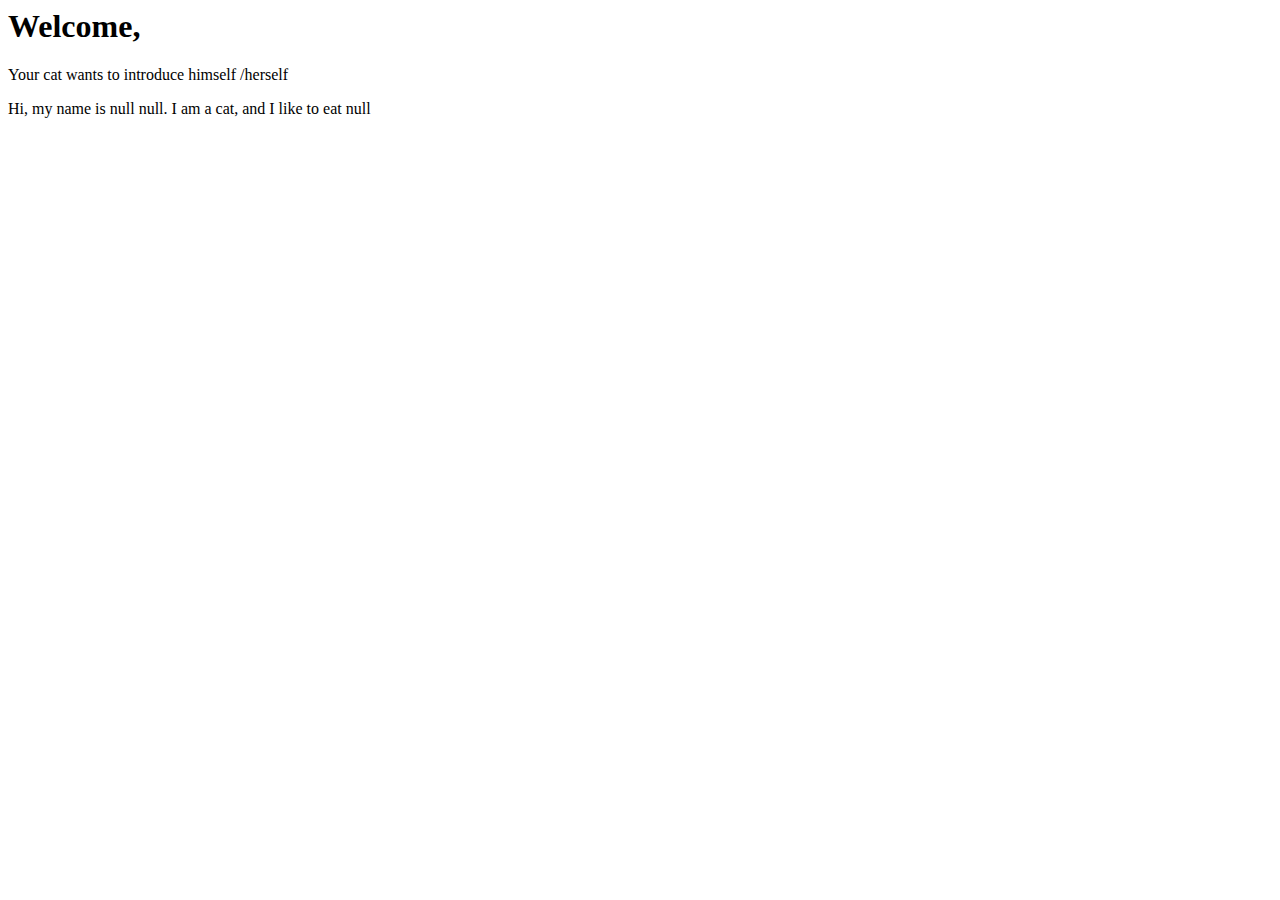
<file: class-13-local_storage-ui_ux/index.html>
<!DOCTYPE <!DOCTYPE html>
<html>
<head>
  <meta charset="utf-8" />
  <title>Local Storage</title>
</head>
<body>
 <h1> Welcome, <span id="user-name"></span></h1>
<p>Your cat wants to introduce himself /herself </p>
<p id="message"></p>
 <script src="app.js"></script>
</body>
</html>
</file>
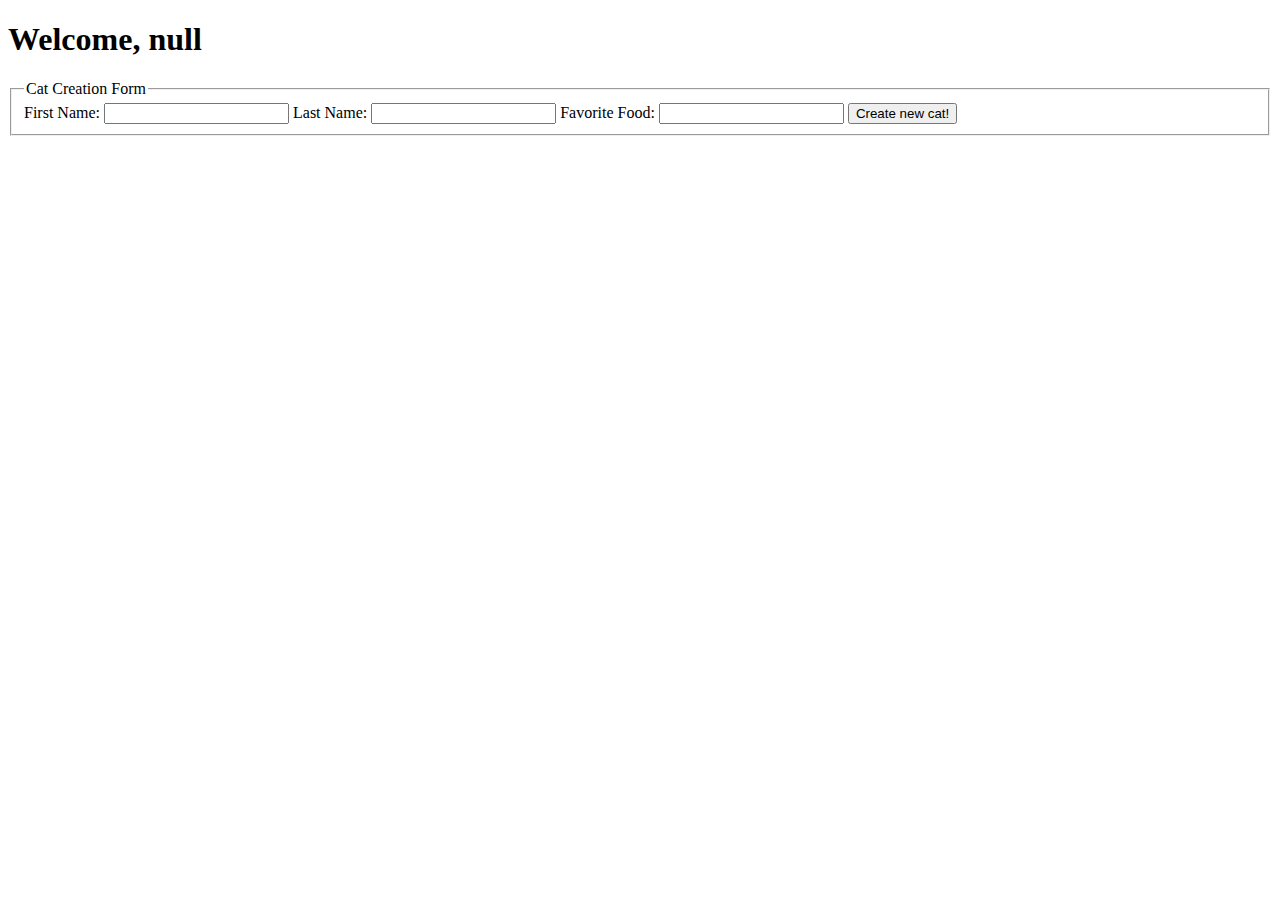
<file: class-14-js_inheritance-css_animations/index.html>
<!DOCTYPE html>
<html>
<head>
  <meta charset="utf-8" />
  <title>Local Storage</title>
</head>
<body>
 <h1> Welcome, <span id="user-name"></span></h1>
 <form id="cat-form">
     <fieldset>
         <legend>Cat Creation Form</legend>

         <label for="first-name">First Name: </label>
         <input name="first-name" id="first-name" type="text"/>

         <label for="last-name">Last Name:</label>
         <input name="last-name" id="last-name" type="text" />

         <label for="favorite-food">Favorite Food: </label>
         <input name="favorite-food" id="favorite-food" type="text"/>

         <button type="submit">Create new cat!</button>
     </fieldset>
 </form>
 <!-- app.js contains common functionality-->
 <script src="js/app.js"></script>
 <script src="js/cat-management.js"></script>
</body>
</html>
</file>
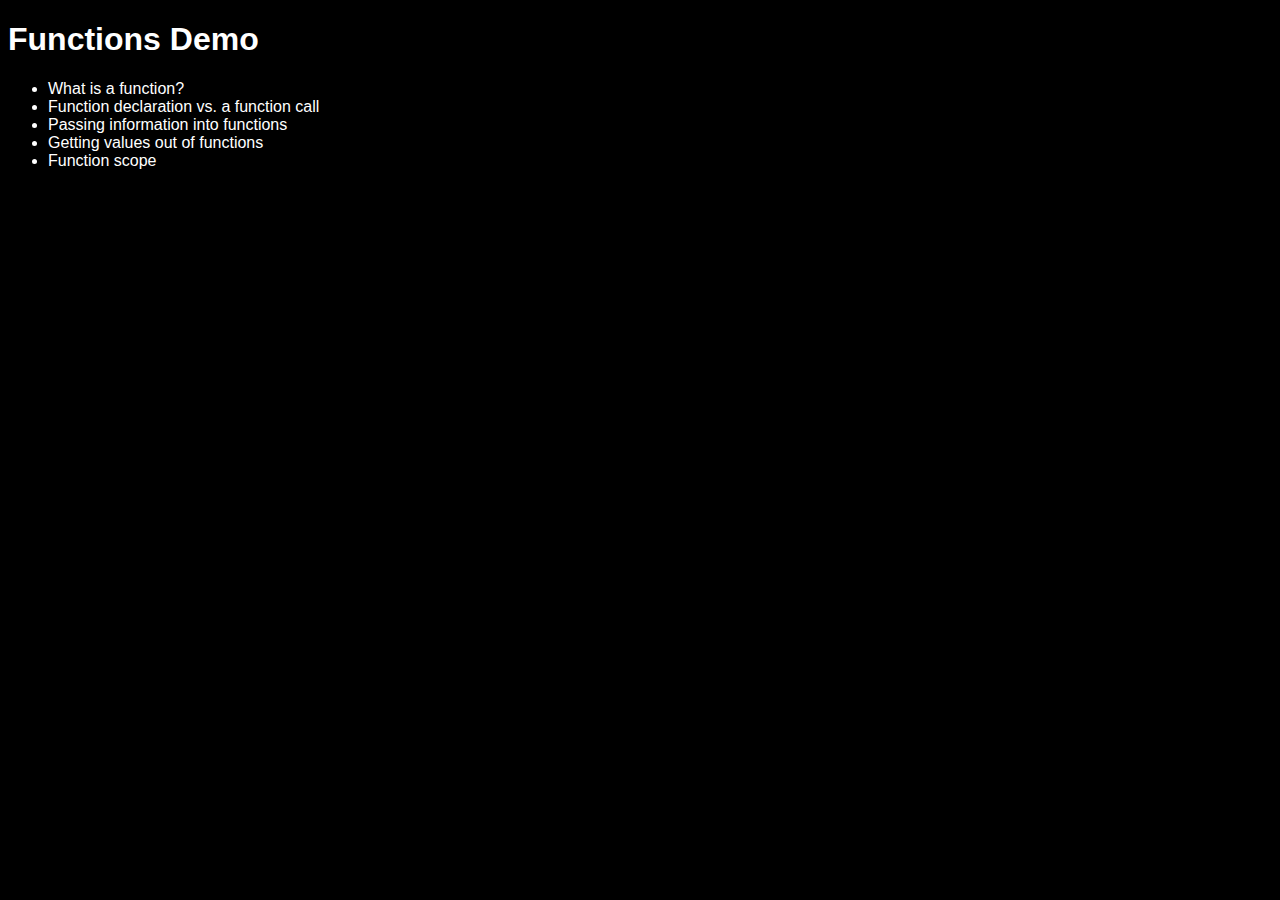
<file: class-05-images-color-text/demo-functions/index.html>
<!DOCTYPE html>
<html>

<head>
  <meta charset="utf-8">
  <title>Functions Demo</title>
  <link rel="stylesheet" href="style.css">
</head>

<body>
  <h1>Functions Demo</h1>
  <ul>
    <li id="what">What is a function?</li>
    <li>Function declaration vs. a function call</li>
    <li>Passing information into functions</li>
    <li>Getting values out of functions</li>
    <li>Function scope</li>
    <script src="functions.js"></script>
</body>

</html>
</file>
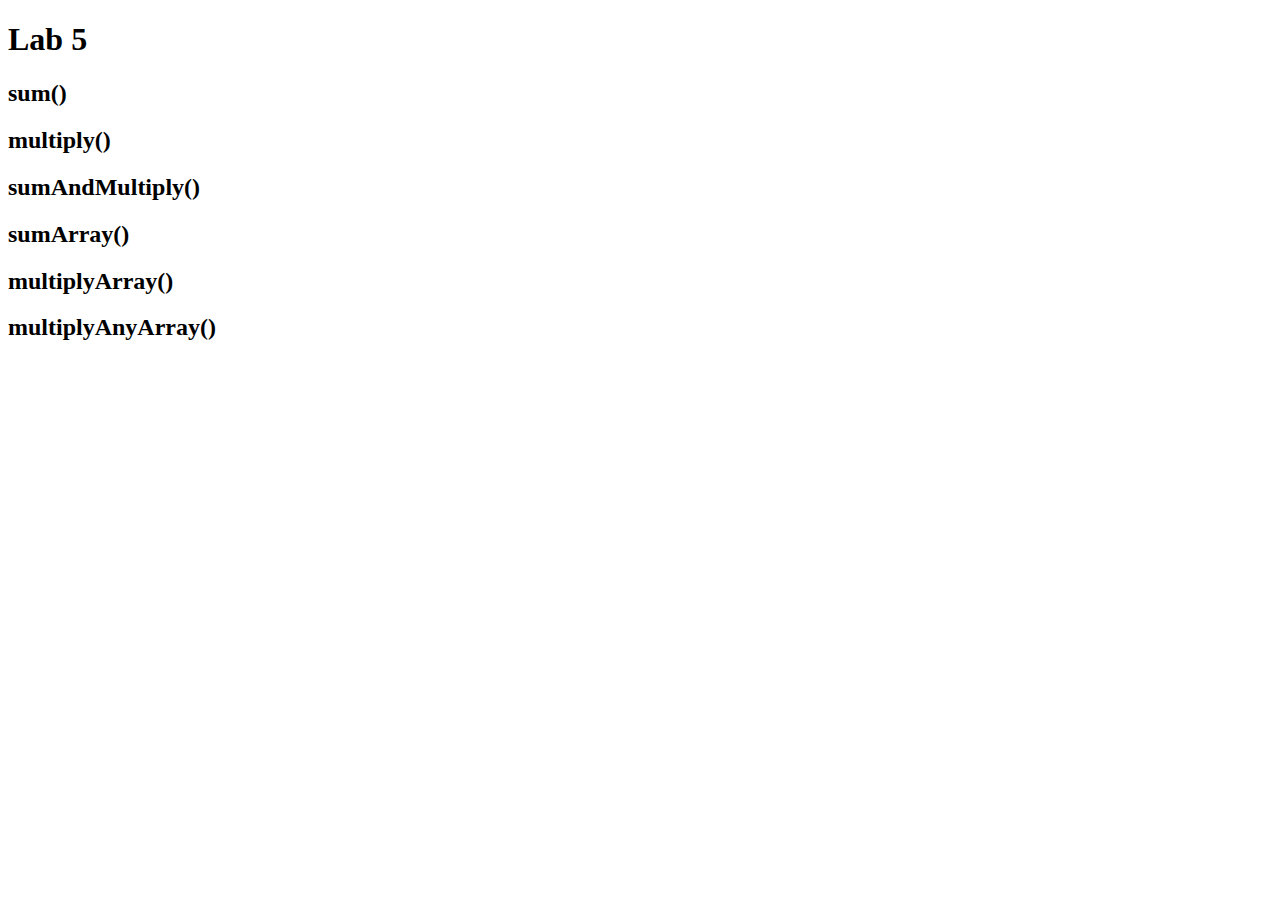
<file: class-05-images-color-text/lab/index.html>
<!DOCTYPE html>
<html>

  <head>
    <title>Lab 5</title>
  </head>

  <body>
    <h1>Lab 5</h1>

    <h2>sum()</h2>
    <p id="sum"></p>

    <h2>multiply()</h2>
    <p></p>

    <h2>sumAndMultiply()</h2>
    <p></p>
    <p></p>

    <h2>sumArray()</h2>
    <p></p>

    <h2>multiplyArray()</h2>
    <p></p>
    
    <h2>multiplyAnyArray()</h2>
    <p></p>

    <script src="tests.js" type="text/javascript"></script>
    <script src="app.js" type="text/javascript"></script>
  </body>
</html>
</file>
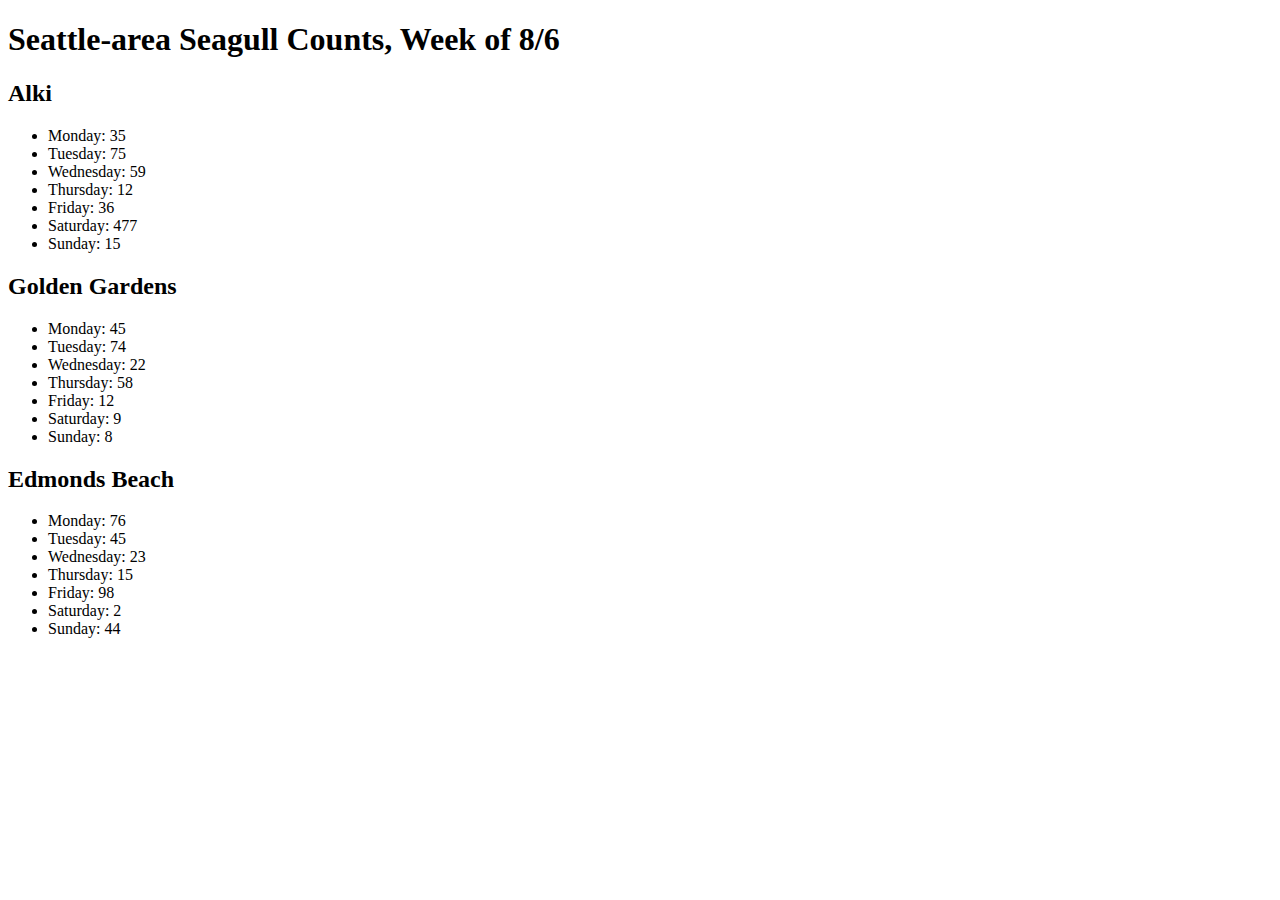
<file: class-06-dom-objects-domain_modeling/demo-objects-dom/index.html>
<!DOCTYPE html>
<html>

<head>
  <meta charset="utf-8">
  <title>Objects and the DOM</title>
</head>

<body>
  <h1>Seattle-area Seagull Counts, Week of 8/6</h1>

  <h2>Alki</h2>
  <ul id="alkibeach"></ul>

  <h2>Golden Gardens</h2>
  <ul id="gg"></ul>

  <h2>Edmonds Beach</h2>
  <ul id="edmonds"></ul>

  <script src="app.js"></script>
</body>

</html>
</file>
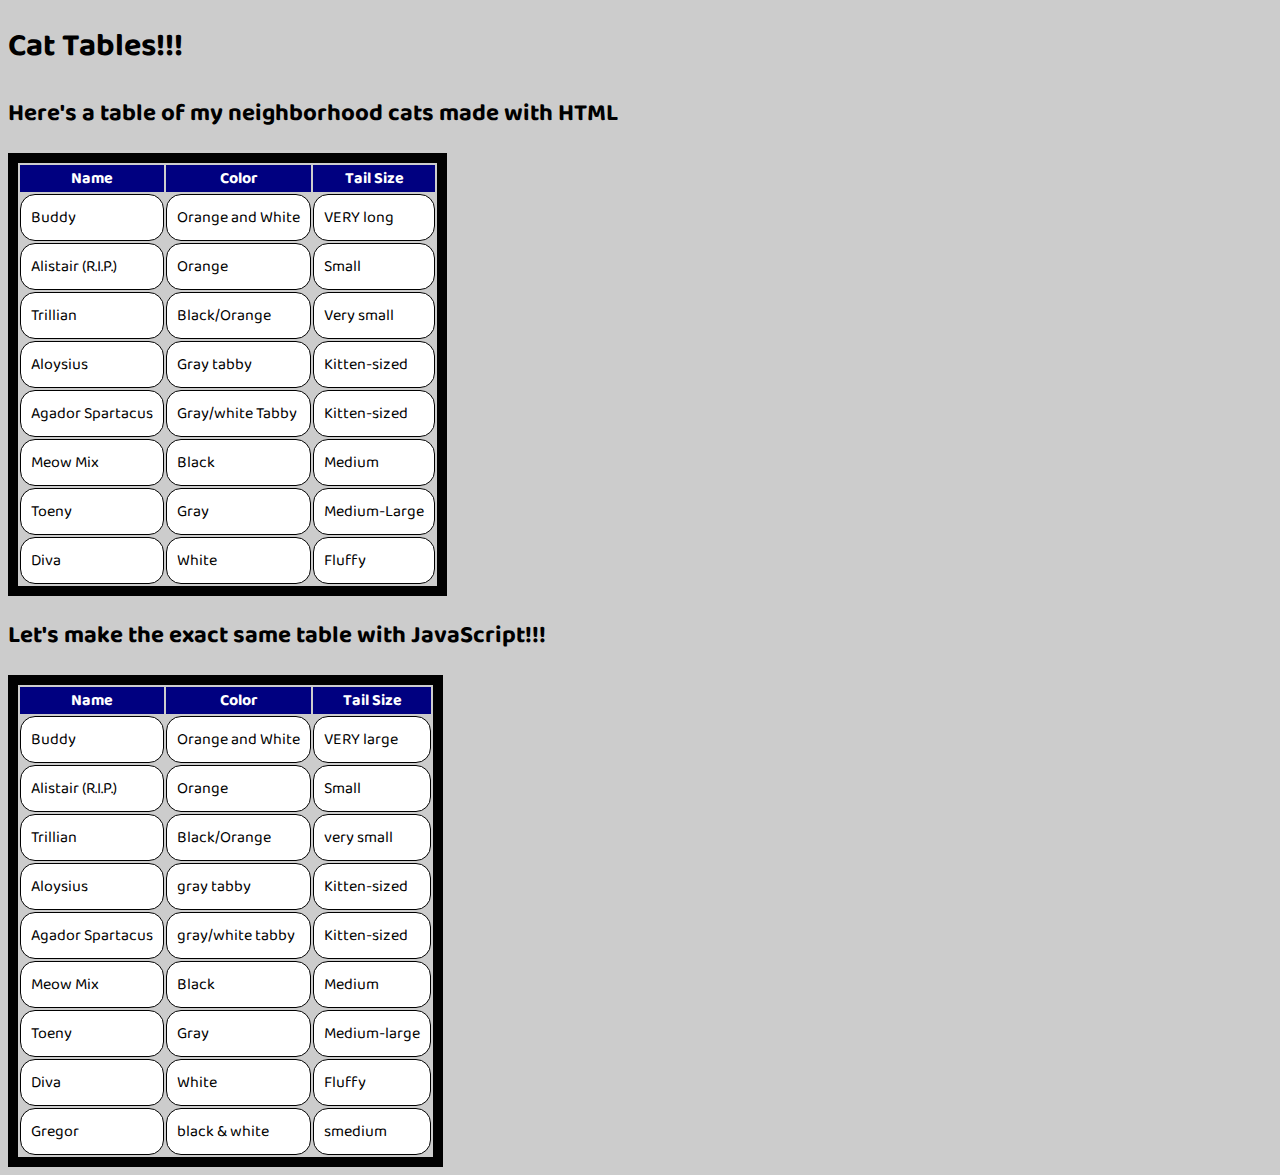
<file: class-07-oop-constructors-tables/demo-tables/index.html>
<!DOCTYPE html>
<html>

<head>
  <title>Tuesday 8/14, Tables Demo</title>
  <link rel="stylesheet" type="text/css" href="style.css" />
  <link href="https://fonts.googleapis.com/css?family=Baloo" rel="stylesheet">
</head>

<body>
  <h1>Cat Tables!!!</h1>
  <h2>Here's a table of my neighborhood cats made with HTML</h2>

  <table>
    <tr>
      <th>Name</th>
      <th>Color</th>
      <th>Tail Size</th>
    </tr>
    <tr>
      <td>Buddy</td>
      <td>Orange and White</td>
      <td>VERY long</td>
    </tr>
    <tr>
      <td>Alistair (R.I.P.)</td>
      <td>Orange</td>
      <td>Small</td>
    </tr>
    <tr>
      <td>Trillian</td>
      <td>Black/Orange</td>
      <td>Very small</td>
    </tr>
    <tr>
      <td>Aloysius</td>
      <td>Gray tabby</td>
      <td>Kitten-sized</td>
    </tr>
    <tr>
      <td>Agador Spartacus</td>
      <td>Gray/white Tabby</td>
      <td>Kitten-sized</td>
    </tr>
    <tr>
      <td>Meow Mix</td>
      <td>Black</td>
      <td>Medium</td>
    </tr>
    <tr>
      <td>Toeny</td>
      <td>Gray</td>
      <td>Medium-Large</td>
    </tr>
    <tr>
      <td>Diva</td>
      <td>White</td>
      <td>Fluffy</td>
    </tr>
  </table>

  <h2>Let's make the exact same table with JavaScript!!!</h2>
  <table id="cats"></table>

  <script src="app.js"></script>
</body>

</html>
</file>
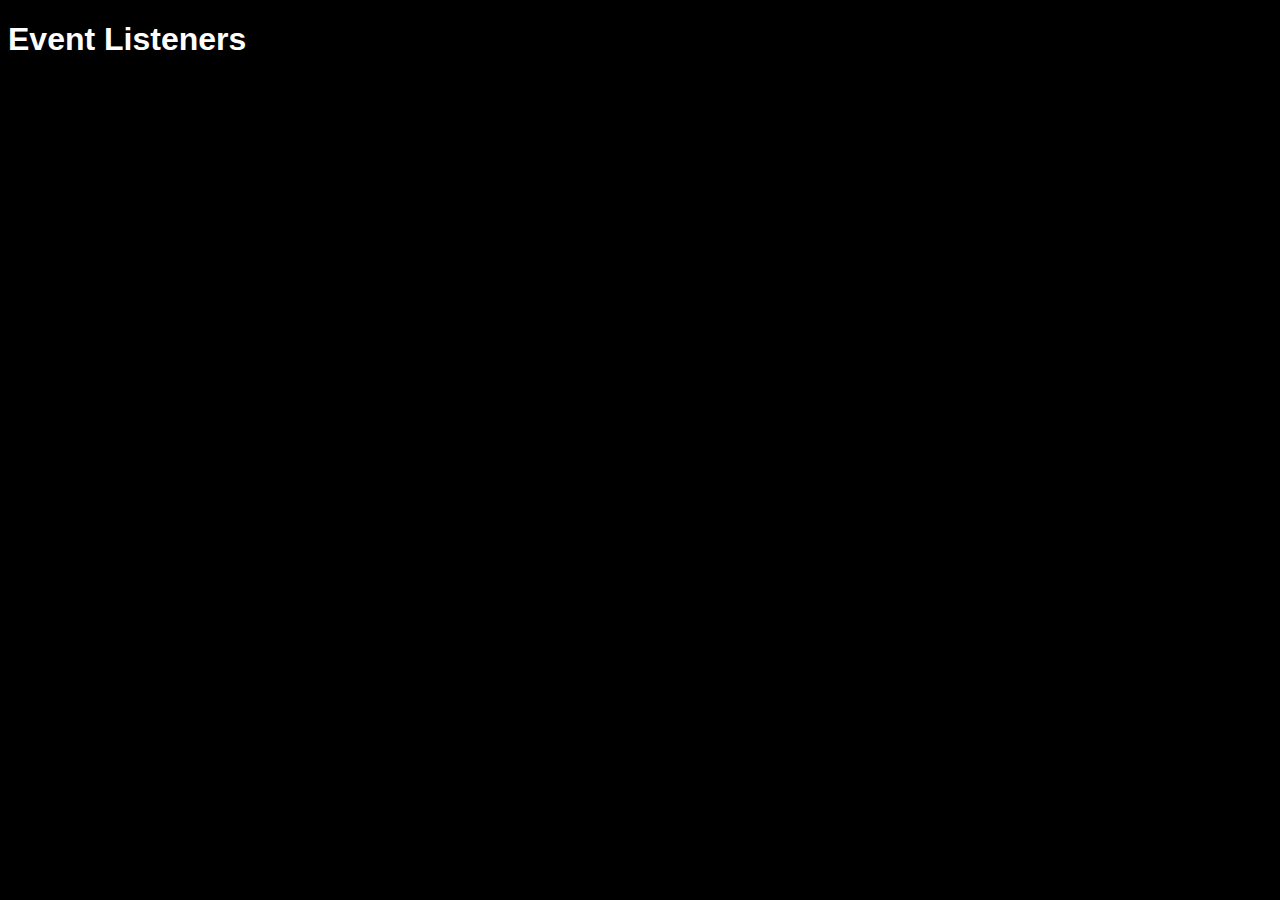
<file: class-08-forms-events/demo-events/index.html>
<!DOCTYPE html>
<html lang="en">

<head>
  <title>Events Demo</title>
  <link rel="stylesheet" href="style.css">
</head>

<body>
  <h1>Event Listeners</h1>
  <script src="app.js"></script>
</body>

</html>
</file>
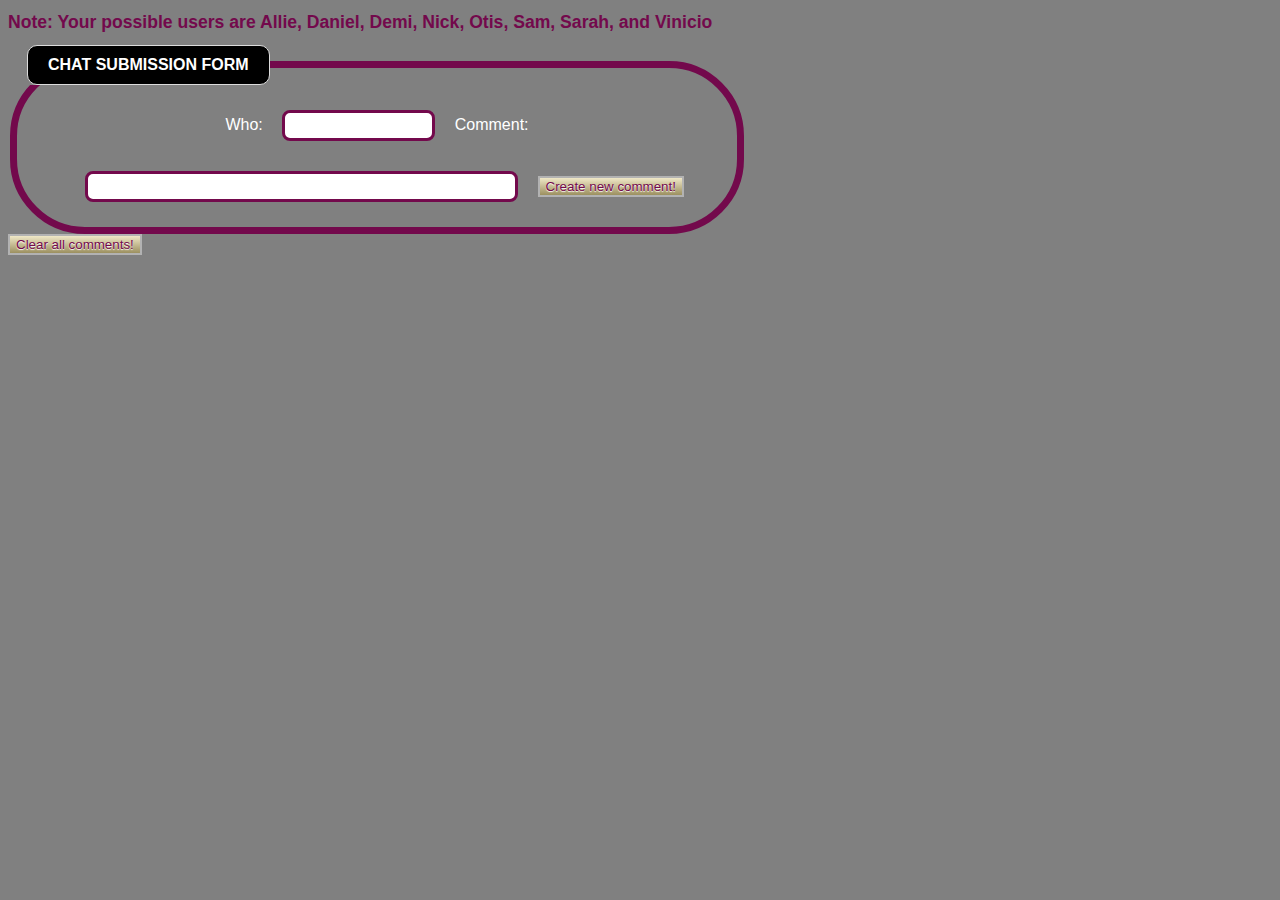
<file: class-08-forms-events/demo-forms/index.html>
<!DOCTYPE html>
<html>

<head>
  <meta charset="UTF-8">
  <title>Homegrown Slack!</title>
  <link rel="stylesheet" type="text/css" href="style.css">
</head>

<body>

  <h1>Note: Your possible users are Allie, Daniel, Demi, Nick, Otis, Sam, Sarah, and Vinicio</h1>

  <form id="chat-form">
    <fieldset>
      <legend>Chat submission form</legend>

      <label for="who">Who: </label>
      <input name="who" type="text" size="15" />

      <label for="says">Comment: </label>
      <input name="says" type="text" size="50" /> </label>

      <button type="submit">Create new comment!</button>
    </fieldset>
  </form>

  <button id="clear-chat-list">Clear all comments!</button>

  <ul id="chat-list"></ul>

  <script src="chat.js"></script>
</body>

</html>
</file>
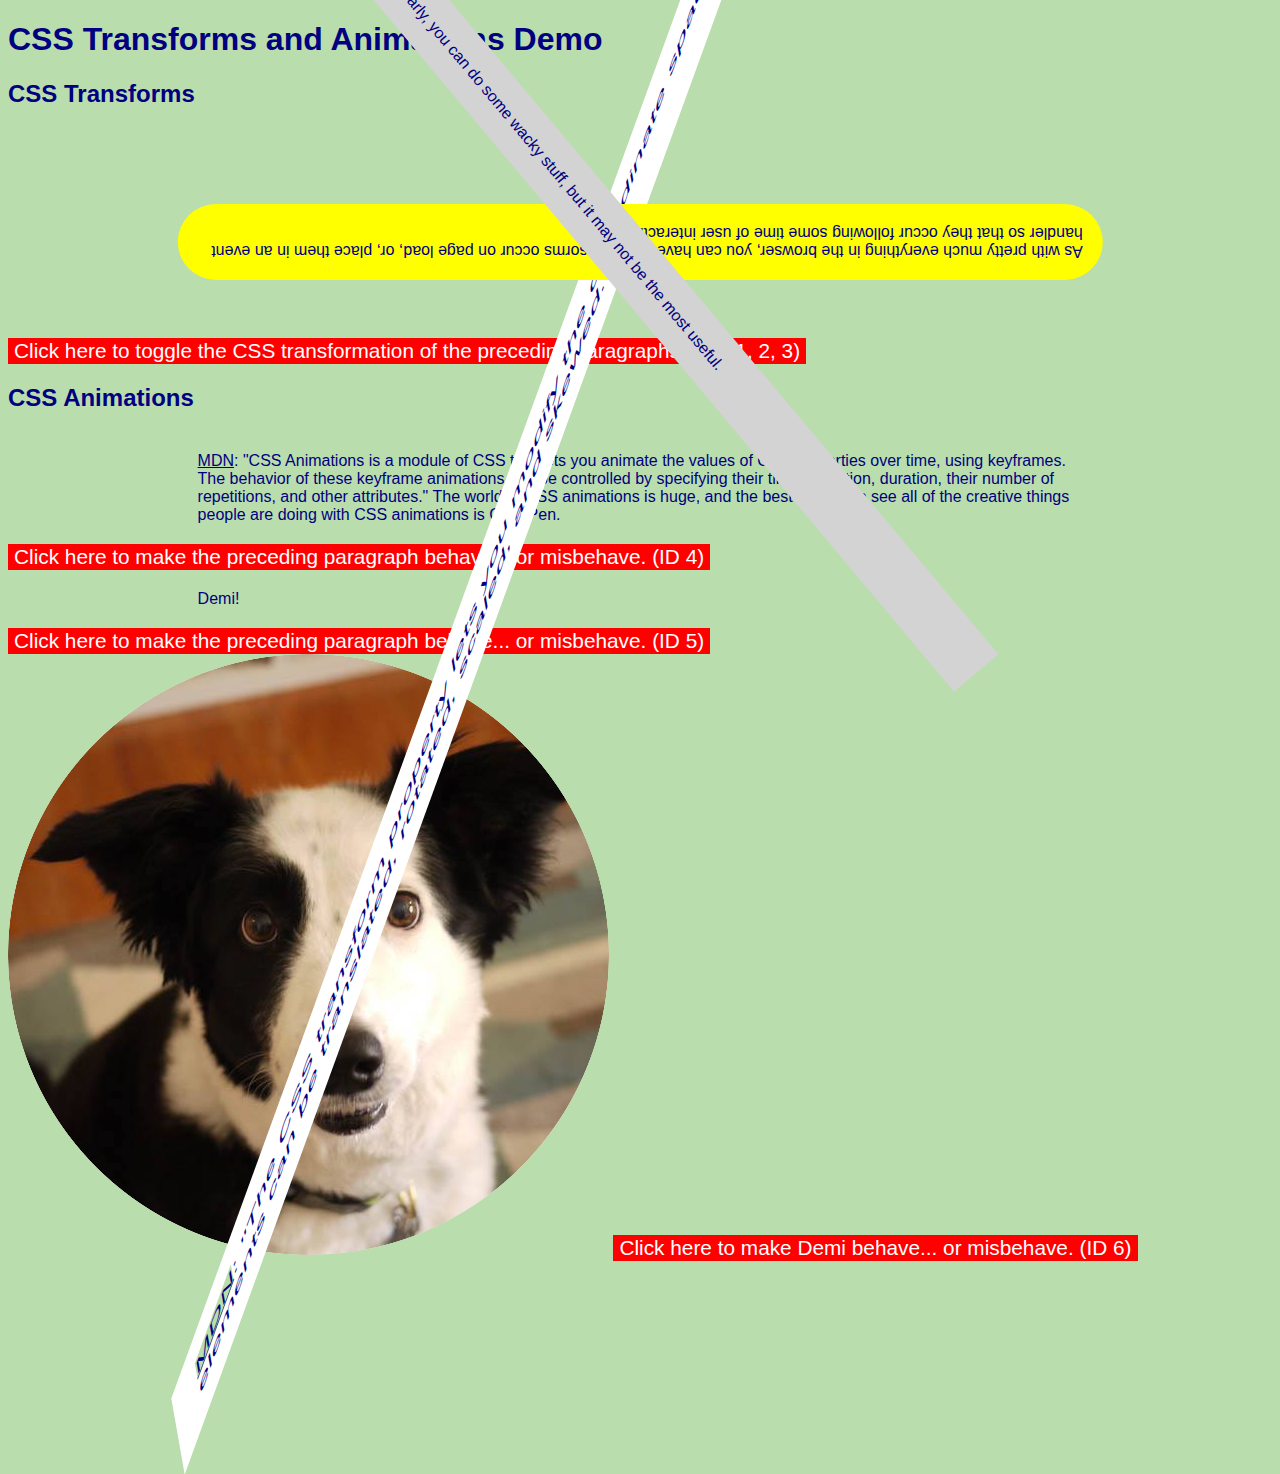
<file: class-10-js_debugging-wireframe_part_2/demo-css-animations/index.html>
<!DOCTYPE html>
<html>

<head>
  <meta charset="utf-8">
  <title>CSS Animations</title>
  <link rel="stylesheet" href="style.css">
</head>

<body>
  <h1>CSS Transforms and Animations Demo</h1>

  <h2>CSS Transforms</h2>
  <p id="one"><a href="https://developer.mozilla.org/en-US/docs/Web/CSS/transform?v=b">MDN</a>: "The CSS transform property lets you modify the coordinate space of the CSS visual formatting model. Using it, elements can be translated, rotated, scaled, and skewed."</p>
  <p id="two">As with pretty much everything in the browser, you can have CSS transorms occur on page load, or, place them in an event handler so that they occur following some time of user interaction.</p>
  <p id="three">Clearly, you can do some wacky stuff, but it may not be the most useful.</p>
  <button id="button1">Click here to toggle the CSS transformation of the preceding paragraphs. (IDs 1, 2, 3)</button>

  <h2>CSS Animations</h2>
  <p id="four" class="wiggle"><a href="https://developer.mozilla.org/en-US/docs/Web/CSS/CSS_Animations">MDN</a>: "CSS Animations is a module of CSS that lets you animate the values of CSS properties over time, using keyframes. The behavior of these keyframe animations can be controlled
    by specifying their timing function, duration, their number of repetitions, and other attributes." The world of CSS animations is huge, and the best place t go see all of the creative things people are doing with CSS animations is CodePen.</p>
  <button id="button2">Click here to make the preceding paragraph behave... or misbehave. (ID 4)</button>

  <p id="five" class="grow">Demi!</p>
  <button id="button3">Click here to make the preceding paragraph behave... or misbehave. (ID 5)</button>

  <img id="six" src="demi.png" class="spin" alt="demidog" title="A photo of the greatest dog ever" />
  <button id="button4">Click here to make Demi behave... or misbehave. (ID 6)</button>
  <script src="app.js"></script>
</body>

</html>
</file>
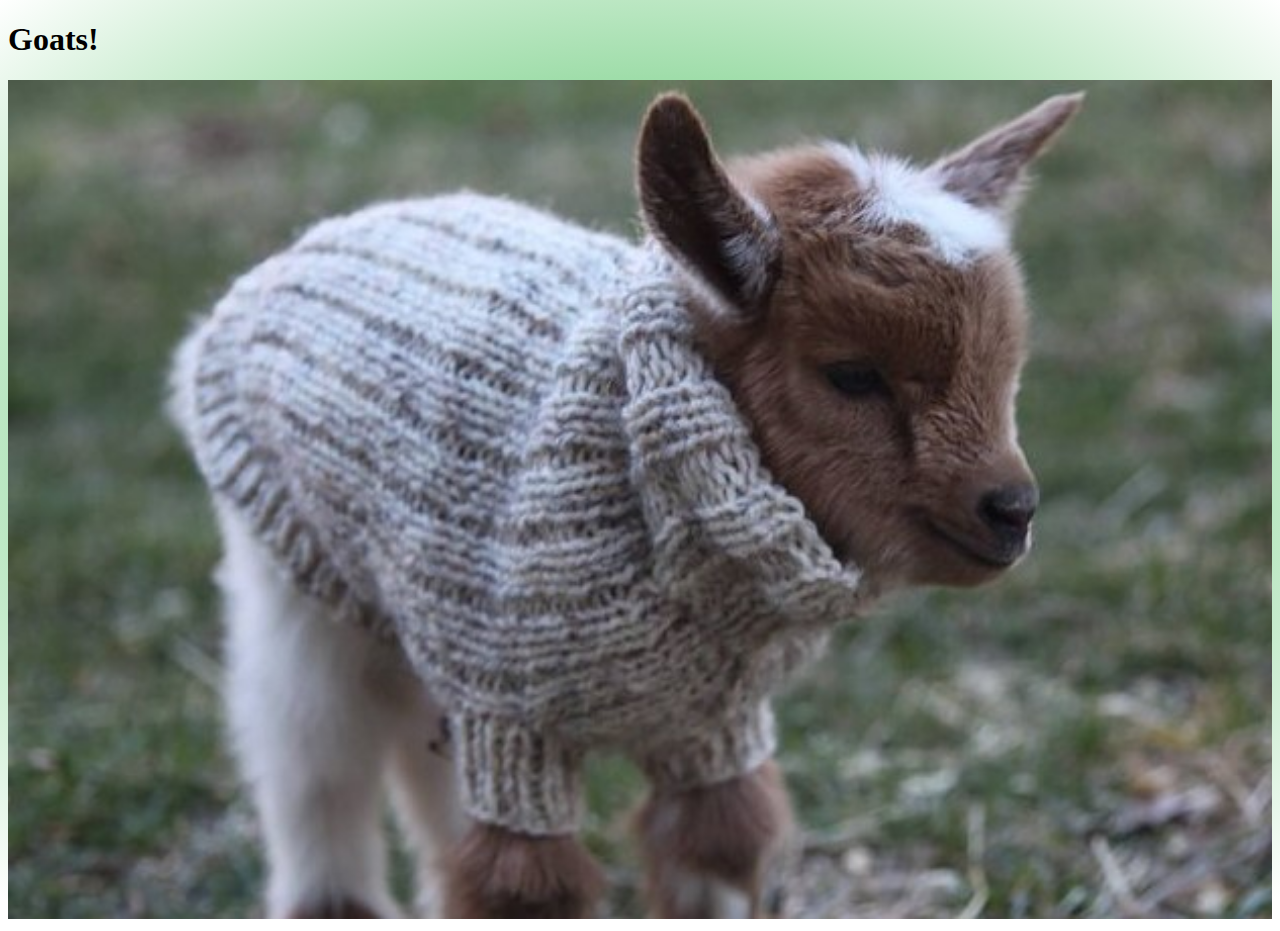
<file: class-11-av-practical-clicktracker/image-event-demo/index.html>
<!DOCTYPE html>
<html lang="en">

<head>
  <meta charset="UTF-8">
  <meta name="viewport" content="width=device-width, initial-scale=1.0">
  <meta http-equiv="X-UA-Compatible" content="ie=edge">
  <title>Image Event Demo</title>
  <link rel="stylesheet" href="style.css">
</head>

<body>
  <h1>Goats!</h1>
  <img id="some-goat" />
  <script src="app.js"></script>
</body>

</html>
</file>
<file: class-05-images-color-text/demo-functions/style.css>
body {
  color: white;
  background-color: black;
  font-family: Arial, sans-serif;
}
</file>
<file: class-07-oop-constructors-tables/demo-tables/style.css>
* {
  font-family: 'Baloo', cursive;
}

body {
  background: #ccc;
}

table {
  border: 10px solid black;
}

td {
  padding: 10px;
  border-radius: 15px;
  border: 1px solid black;
  background: white;
}

th {
  background-color: navy;
  color: white;
}
</file>
<file: class-08-forms-events/demo-events/style.css>
* {
  color: white;
  font-family: Helvetica;
}

body {
  background: black;
}
</file>
<file: class-08-forms-events/demo-forms/style.css>
body {
  font-family: Arial, sans-serif;
  background-color: gray
}

h1 {
  font-size: 1.1em;
  color: #73094c;
}

ul {
  list-style-type: none;
}

li {
  /* display: inline; */
}

img {
  vertical-align: middle;
  padding: 5px;
  margin-bottom: 20px;
}

input {
  border: 3px solid #73094c;
  border-radius: 8px;
  padding: 5px 5px 5px 5px;
  margin: 15px;
  /*display: block;*/
}

label {
  color: white;
  /*display: block;*/
}

fieldset {
  max-width: 700px;
  border: 7px solid #73094c;
  border-radius: 75px;
  padding: 10px;
  text-align: center;
}

legend {
  background-color: black;
  border: 1px solid #dcdcdc;
  border-radius: 10px;
  color: white;
  padding: 10px 20px;
  text-align: left;
  text-transform: uppercase;
  font-weight: bold;
}

button {
  color: #73094c;
  text-shadow: 0px 1px 1px #ffffff;
  border: 2px solid #b2b2b2;
  background-color: #73094c;
  background: -webkit-gradient(linear, left top, left bottom, from(#F0E8C7), to(#9C9060));
  background: -moz-linear-gradient(top, #F0E8C7, #9C9060);
  background: -o-linear-gradient(top, #F0E8C7, #9C9060);
  background: -ms-linear-gradient(top, #F0E8C7, #9C9060);
}

button:hover {
  color: #73094c;
  border: 2px solid #a4a4a4;
  background-color: #73094c;
  background: -webkit-gradient(linear, left top, left bottom, from(#F0E8C7), to(#9C9000));
  background: -moz-linear-gradient(top, #F0E8C7, #9C9000);
  background: -o-linear-gradient(top, #F0E8C7, #9C9000);
  background: -ms-linear-gradient(top, #F0E8C7, #9C9000);
}
</file>
<file: class-10-js_debugging-wireframe_part_2/demo-css-animations/style.css>
* {
  font-family: Helvetica, sans-serif;
  background: #baddad;
  color: navy;
}

p {
  width: 70%;
  margin: 0 auto;
  padding: 20px;
}

.notransform {
  transform: none !important;
}

#one {
  transform: scale(0.7, 1.5);
  transform: skew(10deg, 110deg);
  background: white;
}

#two {
  transform: scale(1.2, 0.8);
  transform: rotate(0.5turn);
  background: yellow;
  border-radius: 500px;
}

#three {
  transform: scale(0.9, 1.2);
  transform: translateX(50px) rotate(50deg) translateY(15px);
  background: lightgray;
}

button {
  border: 0px;
  color: white;
  background: red;
  font-size: 1.3em;
}

@keyframes wiggle {
  10%,
  90% {
    transform: translate3d(-13px, 0, 0);
  }
  20%,
  80% {
    transform: translate3d(16px, -100px, 0);
  }
  30%,
  50%,
  70% {
    transform: translate3d(-10px, 1000px, 0);
  }
  40%,
  60% {
    transform: translate3d(18px, 0, 0);
  }
}

.wiggle {
  animation: wiggle 20s infinite;
}

@keyframes fontgrower {
  0% {
    font-size: 1em;
    color: white;
  }
  50% {
    font-size: 20em;
    color: black;
  }
  100% {
    font-size: 1em;
    color: yellow;
  }
}

.grow {
  animation: fontgrower 10s infinite;
}

@keyframes spin {
  100% {
    transform: rotate(360deg);
  }
}

.spin {
  animation: spin 62s infinite;
  animation-timing-function: linear;
}

img {
  border-radius: 300px;
  margin: 0px auto;
}
</file>
<file: class-11-av-practical-clicktracker/image-event-demo/style.css>
body {
  background: radial-gradient(#18ad31, #fff) fixed;
}

img {
  width: 100%;
}
</file>
